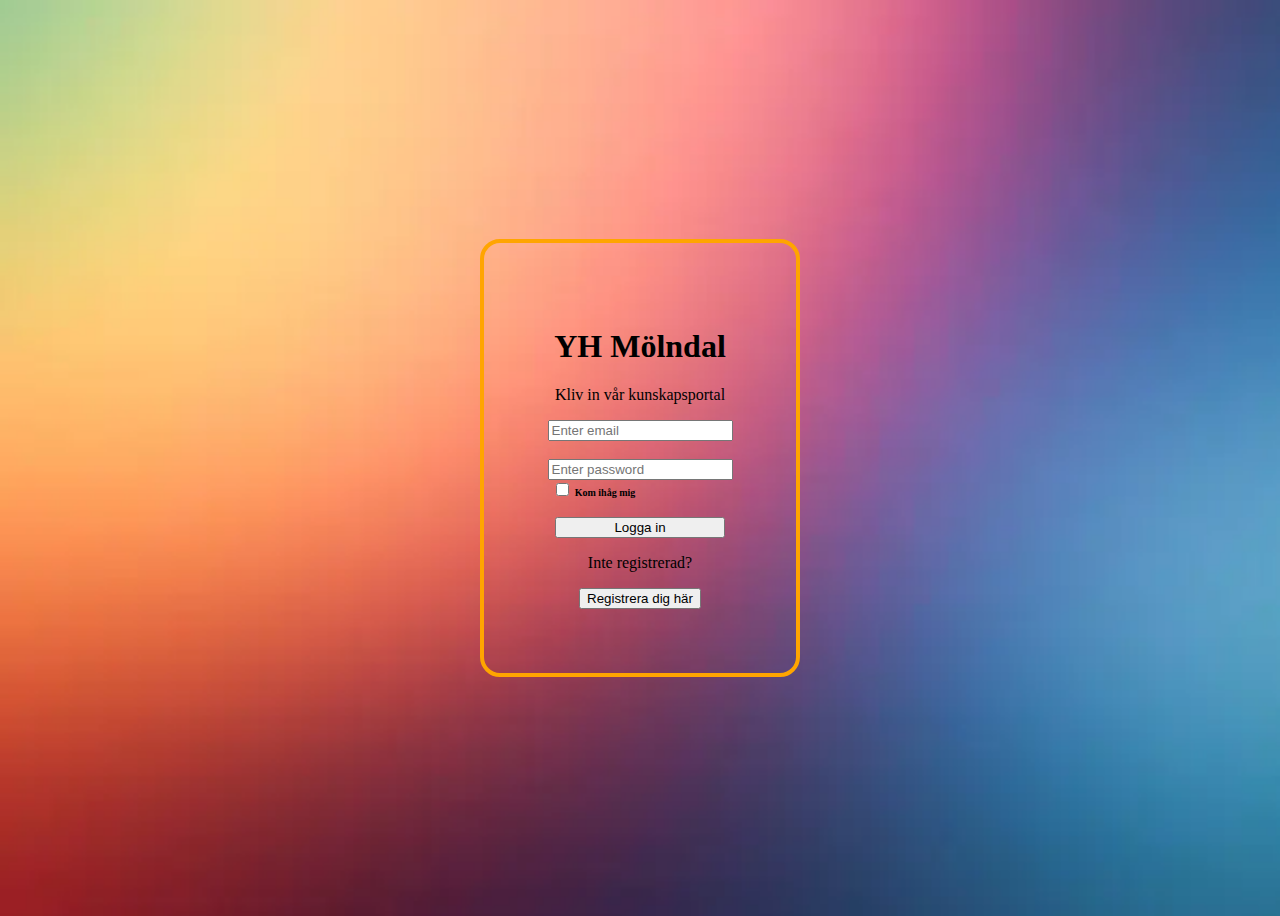
<file: index.html>
<!DOCTYPE html>
<html>
    <head>
        <meta charset="UTF-8">
        <meta name="Description" content="Log in page">
        <title>Log in page</title>
        <link rel="stylesheet" href="/style.css">
        
    </head>

    <body>

    <div class="border">

        <!--Rubrik för log in page-->
        <div class="welcome">
            <h1>YH Mölndal</h1>
            <p>Kliv in vår kunskapsportal</p>
        </div>

        <!--Inmatningsrutor för log in page-->

        <form action="svar.html">
            <div class="Login">
                <input type="email" name="email" id="email" placeholder="Enter email" required>
                
                <br><br>
    
    
                <input type="password" id="password" name="password" placeholder="Enter password" required>
    
            </div>

                    <!--Checkbox för "kom ihåg mig"-->

        <div class="checkbox">
            <input type="checkbox">
            <label for="button">Kom ihåg mig</label>
        
        </div>

        <br>

        <!--Inloggningsknapp kopplat till svarssida, target=blank för att komma till annan page.-->
        <div class="submit">
            <button type="submit">Logga in</button>
        </div>


        </form>

        <form action="register.html">
            <p>Inte registrerad?</p>

            <div class="register">
                <button type="submit">Registrera dig här</button>
            </div>


        </form>

    </div>
    </body>
</html>
</file>
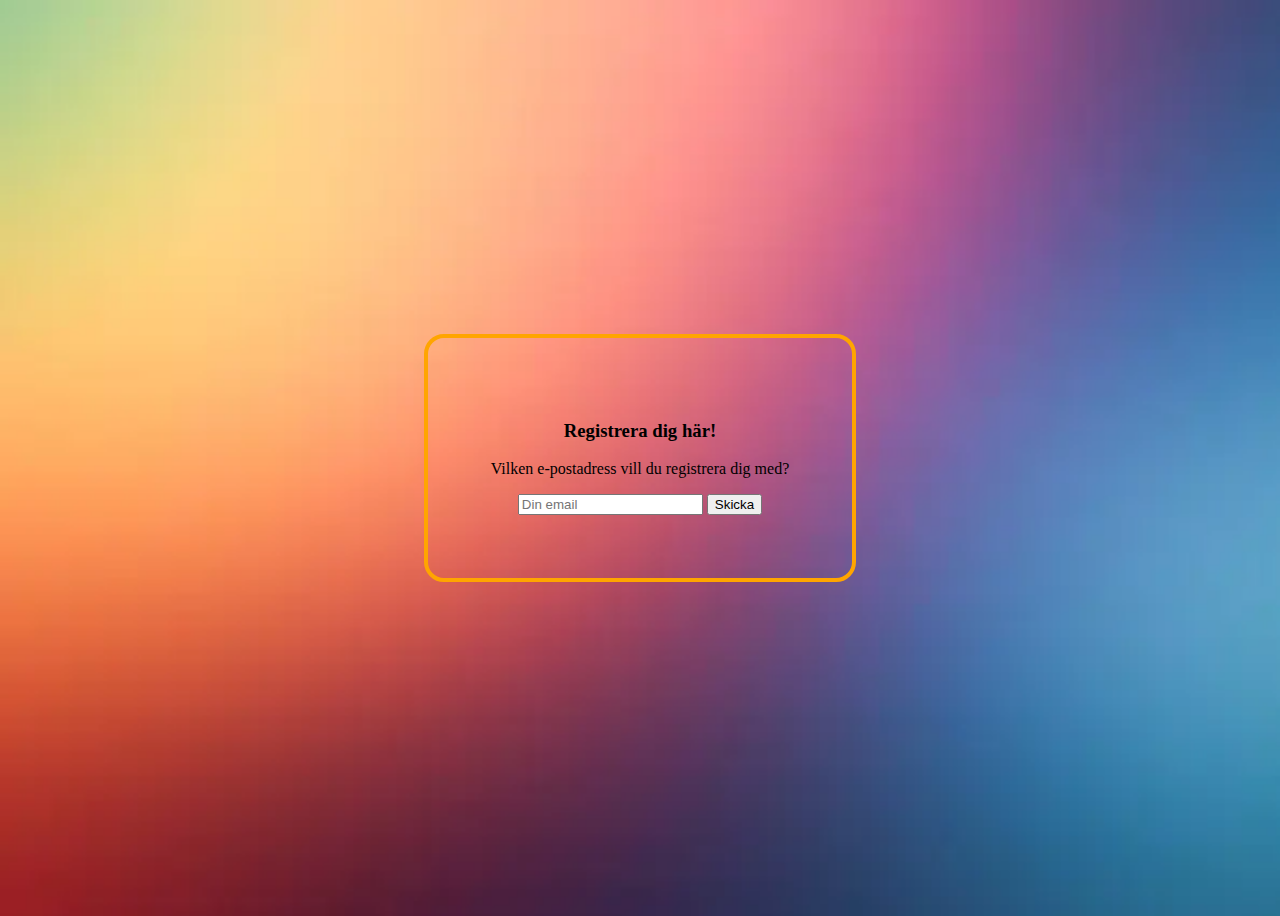
<file: register.html>
<!DOCTYPE html>
<html>
    <head>
        <meta charset="UTF-8">
        <meta name="Register">
        <title>Register</title>
        <link rel="stylesheet" href="style.css">
    </head>

<body>

<div class="border">

    <h3>Registrera dig här! </h3>
    <p>Vilken e-postadress vill du registrera dig med?</p>

    <form>
    
    <input type="email" name="email" id="email" placeholder="Din email" required>
    <button type="submit">Skicka</button>
    
    </form>

</div>


</body>
</html>
</file>
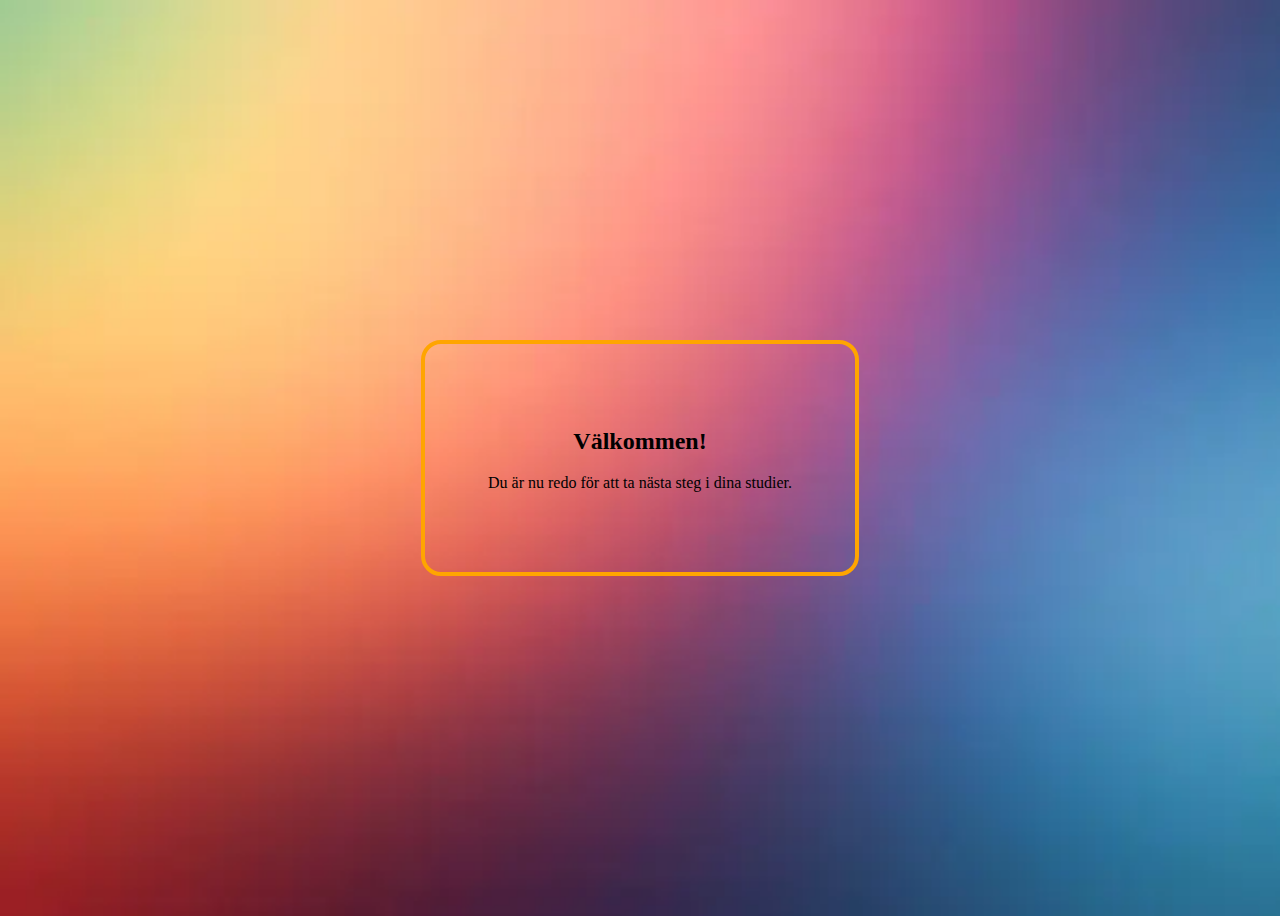
<file: svar.html>
<!DOCTYPE html>
<html>

<!--Länkat svarssidan till CSS-->

<head>
    <meta charset="UTF-8">
    <meta name="Description" name="svarlänk">
    <title>Svarssida</title>
    <link rel="stylesheet" href="style.css">

</head>

<body>
    <div class="border">

        <h2>Välkommen!</h2>
        <p>Du är nu redo för att ta nästa steg i dina studier.</p>
    

    </div>

</body>

</html>
</file>
<file: style.css>
/* Tillägg av bakgrundbild + cover för att hela bilden skall täcka bakgrunden */

body{
    text-align: center;
    background-image: url(img/jpg.jpg); 
    background-size: cover;
    display: flex;
    justify-content: center;
    align-items: center;
    min-height: 100vh; /*skärmen täcker nu hela höjden*/

}


.border{
    border: 4px solid orange;
    display: inline-block; /* Vill komprimera min border*/
    padding: 5%; 
    border-radius: 20px; /* Vill ha en mjukare kant i border*/
}

.submit button{
    width: 170px; /*Vill att min knapp skall vara bredare*/ 
}


/*Pinpointar via att skriva div.checkbox*/

div .checkbox{
    font-size: 10px;
    font-weight: bold;
    margin-right: 50%;
    }
</file>
